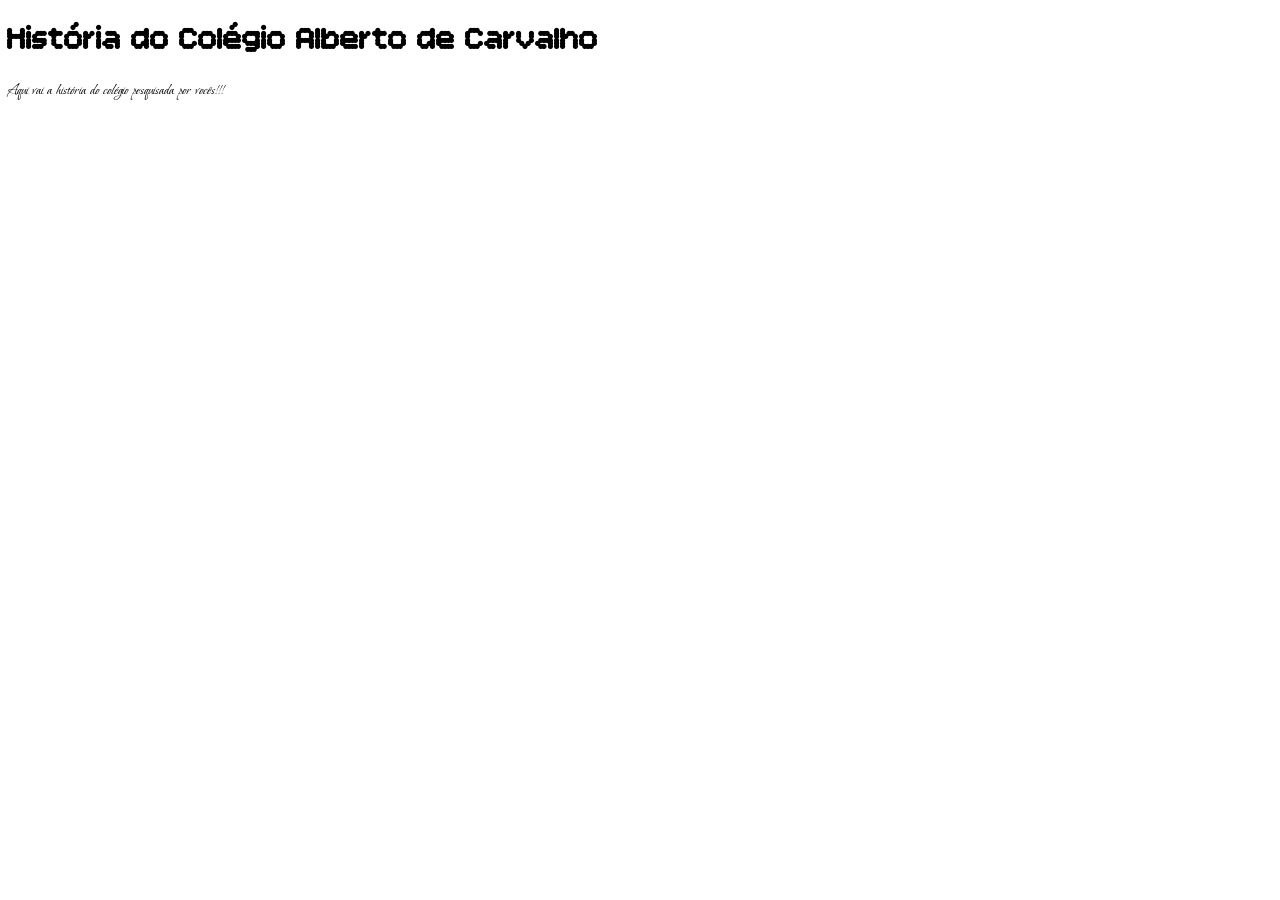
<file: historico.html>
<!DOCTYPE html>
<html lang="en">
<head>
    <meta charset="UTF-8">
    <meta name="viewport" content="width=device-width, initial-scale=1.0">
    <title>Document</title>
    <link rel="preconnect" href="https://fonts.googleapis.com">
<link rel="preconnect" href="https://fonts.gstatic.com" crossorigin>
<link href="https://fonts.googleapis.com/css2?family=Bonheur+Royale&family=UnifrakturMaguntia&display=swap" rel="stylesheet">
    <link rel="preconnect" href="https://fonts.googleapis.com">
<link rel="preconnect" href="https://fonts.gstatic.com" crossorigin>
<link href="https://fonts.googleapis.com/css2?family=Bitcount+Prop+Single:wght@100..900&display=swap" rel="stylesheet">
<link rel="stylesheet" href="./historico.css">
</head>
<body>
    <h1>História do Colégio Alberto de Carvalho</h1>
    <p>Aqui vai a história do colégio pesquisada por vocês!!!</p>
</body>
</html>
</file>
<file: historico.css>
h1 {
 font-family: "Bitcount Prop Single", system-ui;
}

p {
    font-family: "Bonheur Royale", cursive;
}
</file>
